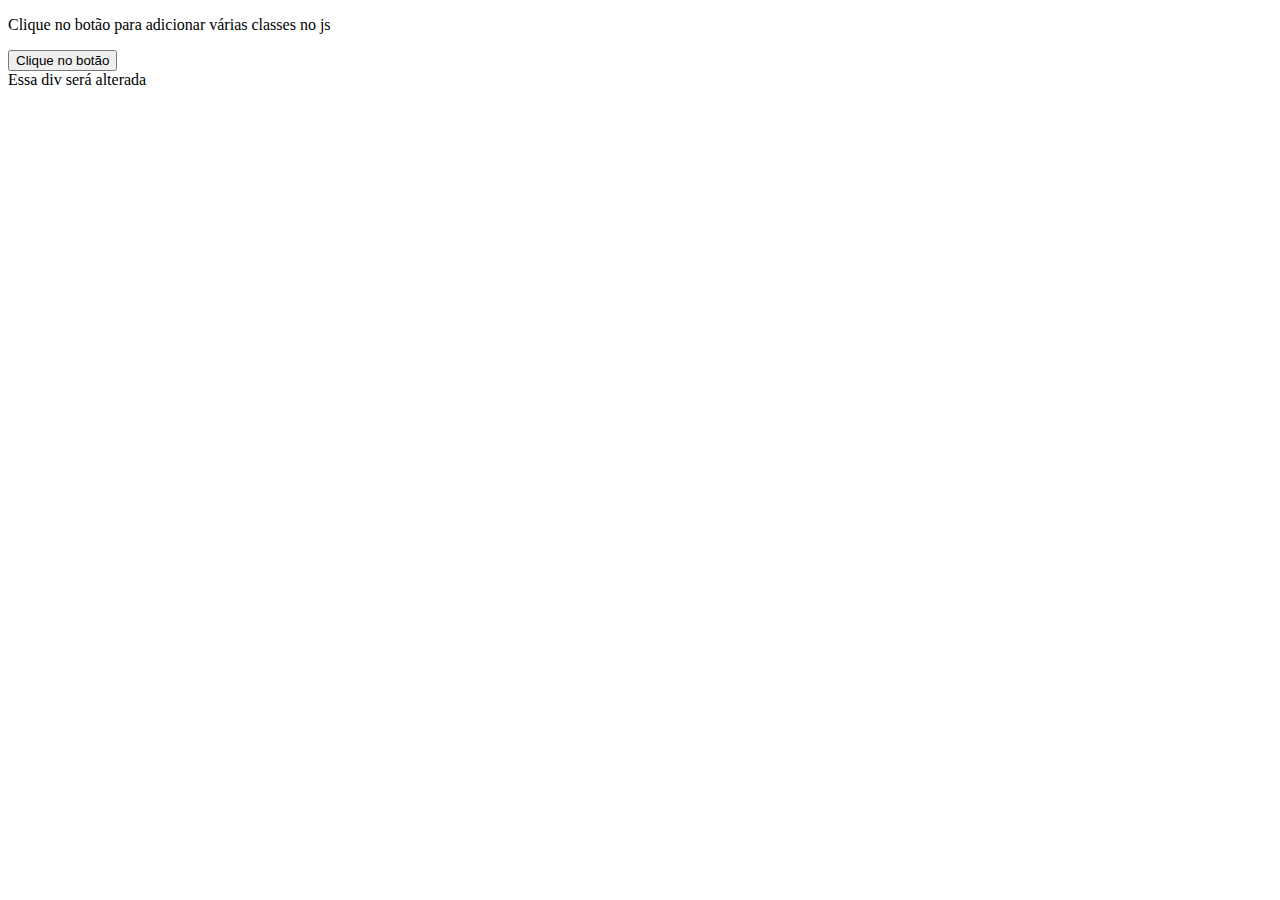
<file: JS-CSS/index.html>
<!DOCTYPE html>

<html lang="en">

<head>

    <meta charset="UTF-8">

    <meta http-equiv="X-UA-Compatible" content="IE=edge">

    <meta name="viewport" content="width=device-width, initial-scale=1.0">
    <link rel="stylesheet" href="style.css">

    <title>Document</title>

    <link rel="stylesheet" href="style.css">

</head>

<body>



    <p>Clique no botão para adicionar várias classes no js</p>

    <button onclick="botao()"> Clique no botão</button> 

    <div id="minhaDiv">
        Essa div será alterada
    </div>

    <script src="script.js"></script>



</body>

</html>
</file>
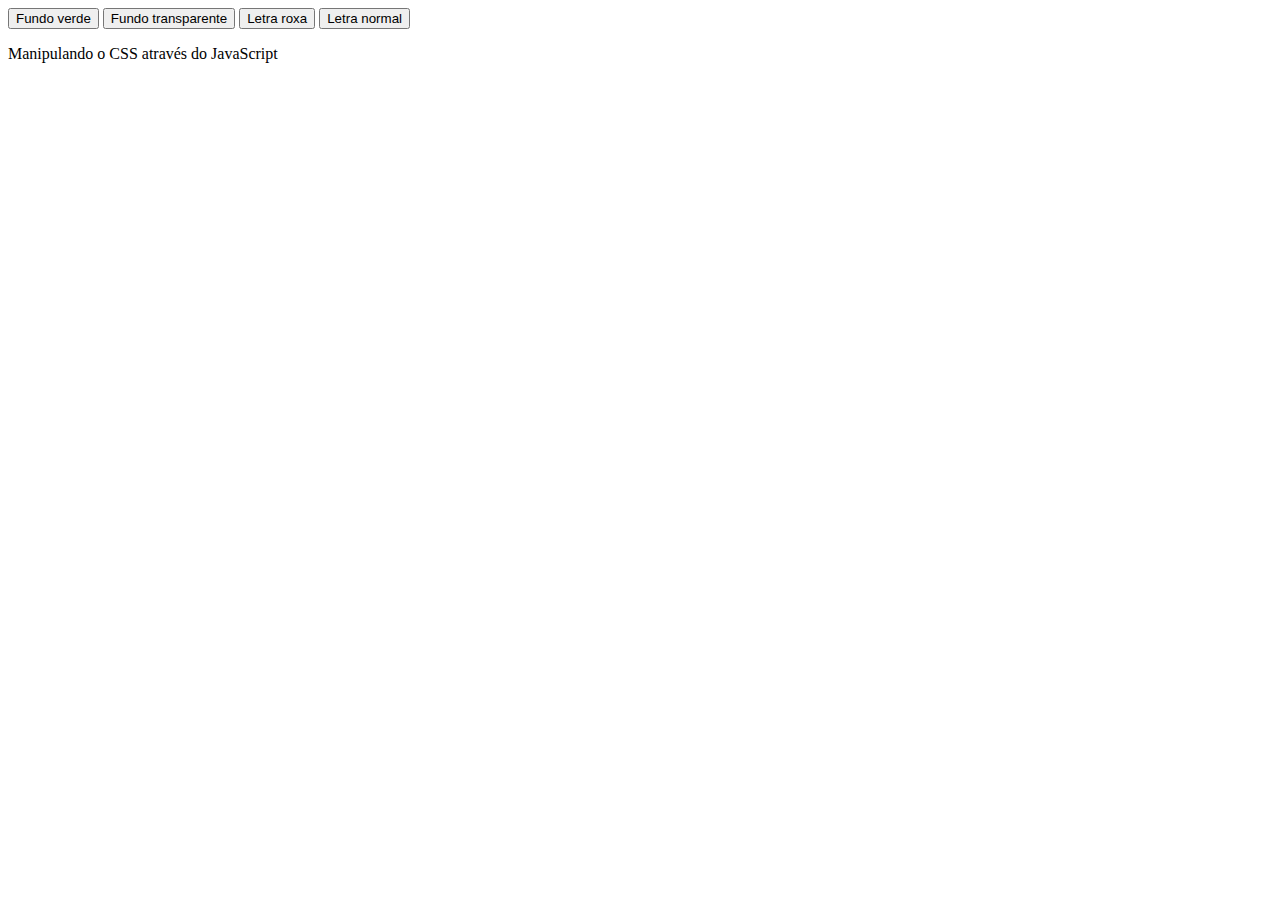
<file: JS-CSS/index2.html>
<!DOCTYPE html>
<html lang="en">
<head>
    <meta charset="UTF-8">
    <meta http-equiv="X-UA-Compatible" content="IE=edge">
    <meta name="viewport" content="width=device-width, initial-scale=1.0">
    <title>Document</title>
</head>
<body>
    
    <button onclick="fundoVerde()">Fundo verde</button>
    <button onclick="fundoTransparente()">Fundo transparente</button>
    <button onclick="letraRoxa()">Letra roxa</button>
    <button onclick="removerRoxo()">Letra normal</button>

    <p id="style">
        Manipulando o CSS através do JavaScript
    </p>

    <script src="script2.js"></script>
</body>
</html>
</file>
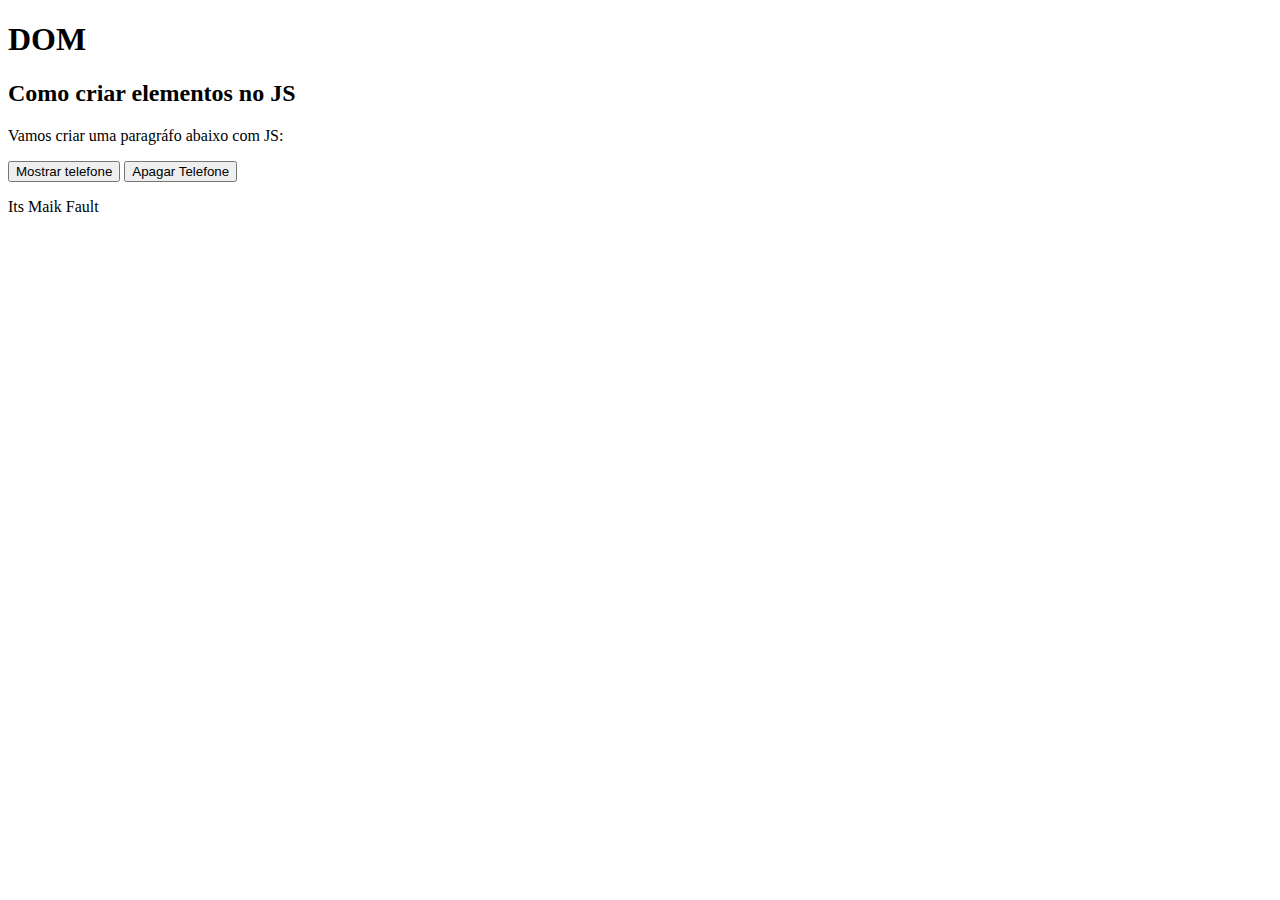
<file: JS-CSS/index3.html>
<!DOCTYPE html>
<html lang="en">
<head>
    <meta charset="UTF-8">
    <meta http-equiv="X-UA-Compatible" content="IE=edge">
    <meta name="viewport" content="width=device-width, initial-scale=1.0">
    <title>Document</title>
</head>
<body>
    <style>
        #telefone{
            display: none;
        }
    </style>
    
    <h1>DOM</h1>
    <h2>Como criar elementos no JS</h2>

    <p>Vamos criar uma paragráfo abaixo com JS:</p>

    <button onclick="mostrarTelefone()">Mostrar telefone</button>
    <div id="telefone">(11)90000-0000</div>

    <button onclick="apagarTelefone()">Apagar Telefone</button>
    <div id="telefone">(11)90000-0000</div>

    <script src="script3.js"></script>
</body>
</html>
</file>
<file: JS-CSS/style.css>
.classe1{

    width:500px ;

    height:500px ;

    border: 10px double black;

   

}

.classe2{

    background-color: rgb(255, 0, 170);

    color:black;

}



.classe3{

    font-size: 70px;

    text-align: center;

    text-transform:uppercase ;

}
</file>
